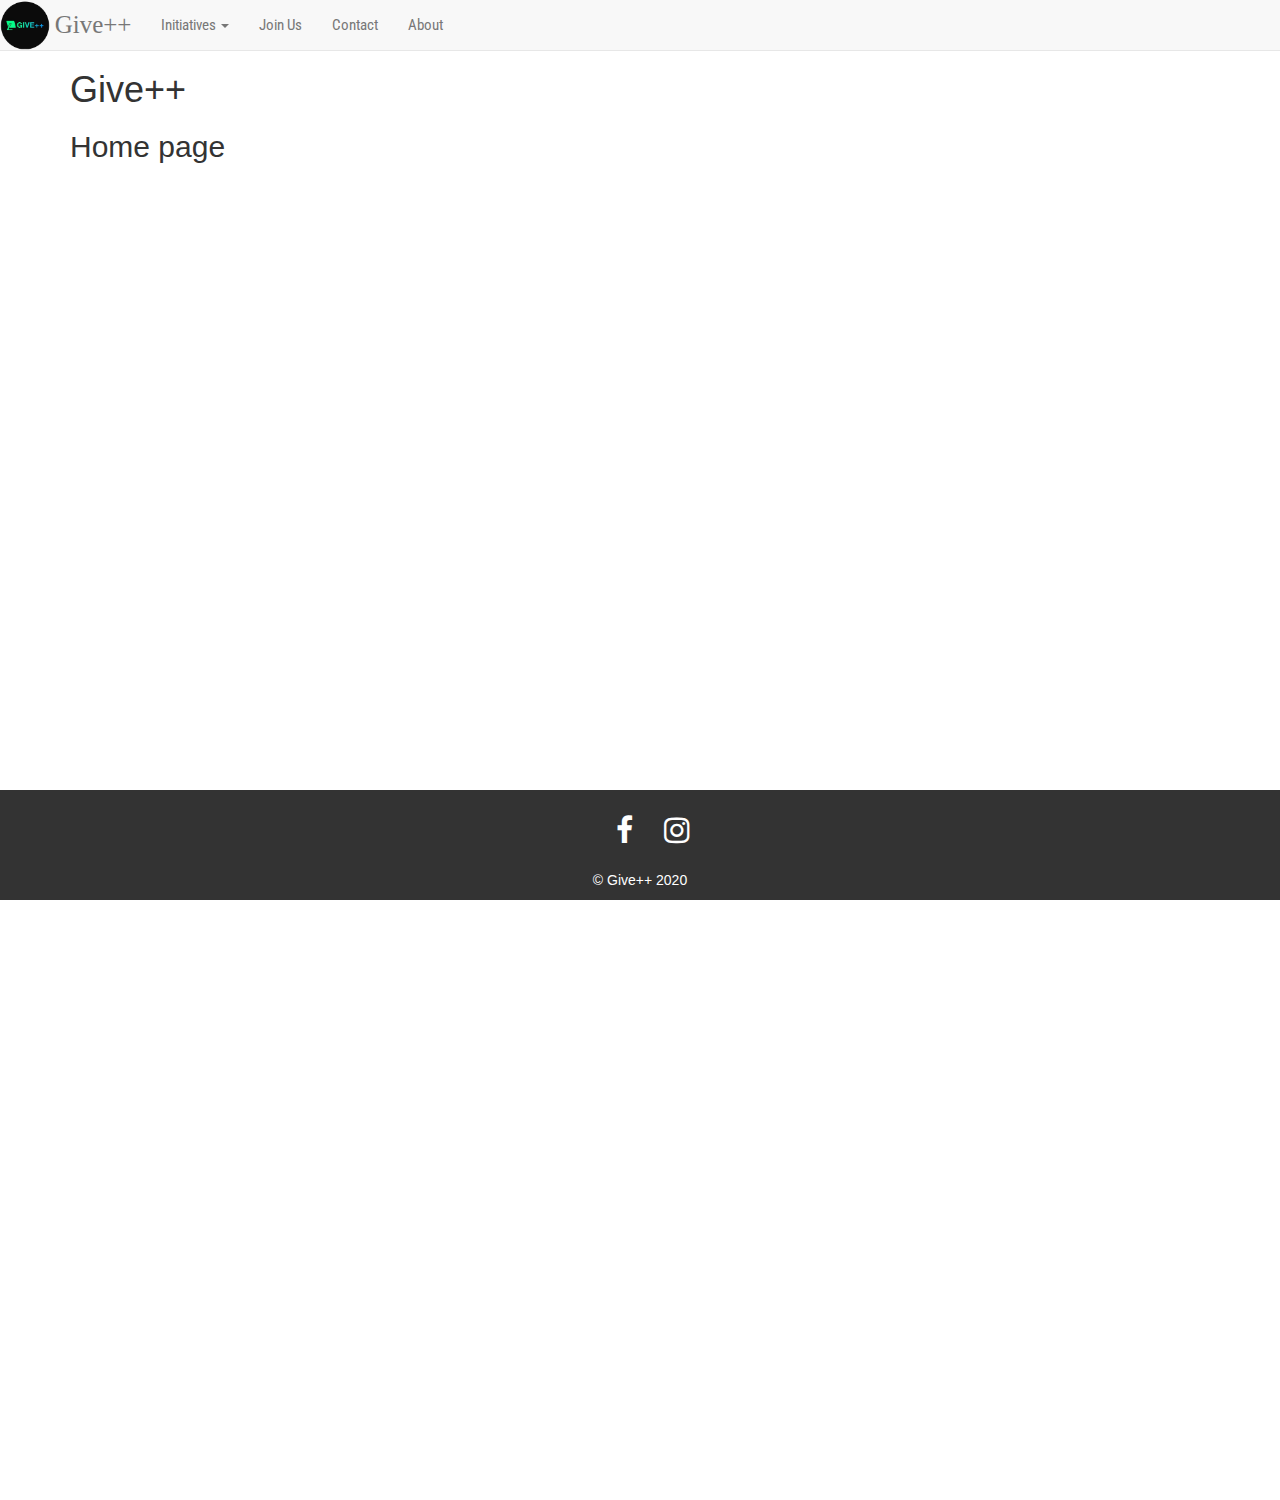
<file: index.html>
<!DOCTYPE HTML>
<html>
    <head>
        <meta charset="UTF-8">
        <title>Give++</title>
        <link rel="stylesheet" href="https://cdnjs.cloudflare.com/ajax/libs/font-awesome/4.7.0/css/font-awesome.min.css">
        <link href='https://fonts.googleapis.com/css?family=Roboto Condensed' rel='stylesheet'>
        <link rel="stylesheet" href="https://maxcdn.bootstrapcdn.com/bootstrap/3.4.1/css/bootstrap.min.css">
        <script src="https://ajax.googleapis.com/ajax/libs/jquery/3.4.1/jquery.min.js"></script>
        <script src="https://maxcdn.bootstrapcdn.com/bootstrap/3.4.1/js/bootstrap.min.js"></script>
        <script>
             $(function(){
                  $('#navbar').load('navbarTemplate.html');
             });
        </script>
        <script>
             $(function(){
                  $('#footer').load('footerTemplate.html');
             });
        </script>

        <style>
          /* Navbar container */

          .nav.navbar-nav li{
            font-family: 'Roboto Condensed';
            font-size: 15px;
          }
          .footer{
           position: fixed;
           text-align: center;
           bottom: 0px;
           width: 100%;
           background-color: #333;
          }

          .fa {
           padding: 20px;
           font-size: 30px;
           width: 20px;
           text-align: center;
           text-decoration: none;
           margin: 5px 2px;
           background: #333;
         }

         .fa-facebook {
           color: white;
         }
         .fa-instagram {
           color: white;
         }

         .footer p {
         	color: white;
          text-align:center;
         }
        </style>

     </head>
     <body style="height:1500px">
         <div id="navbar"></div>
         <div class="container" style="padding-top:50px">
           <h1>Give++</h1>
           <h2>Home page</h2>
         </div>
         <div id="footer"></div>
     </body>
</html>
</file>
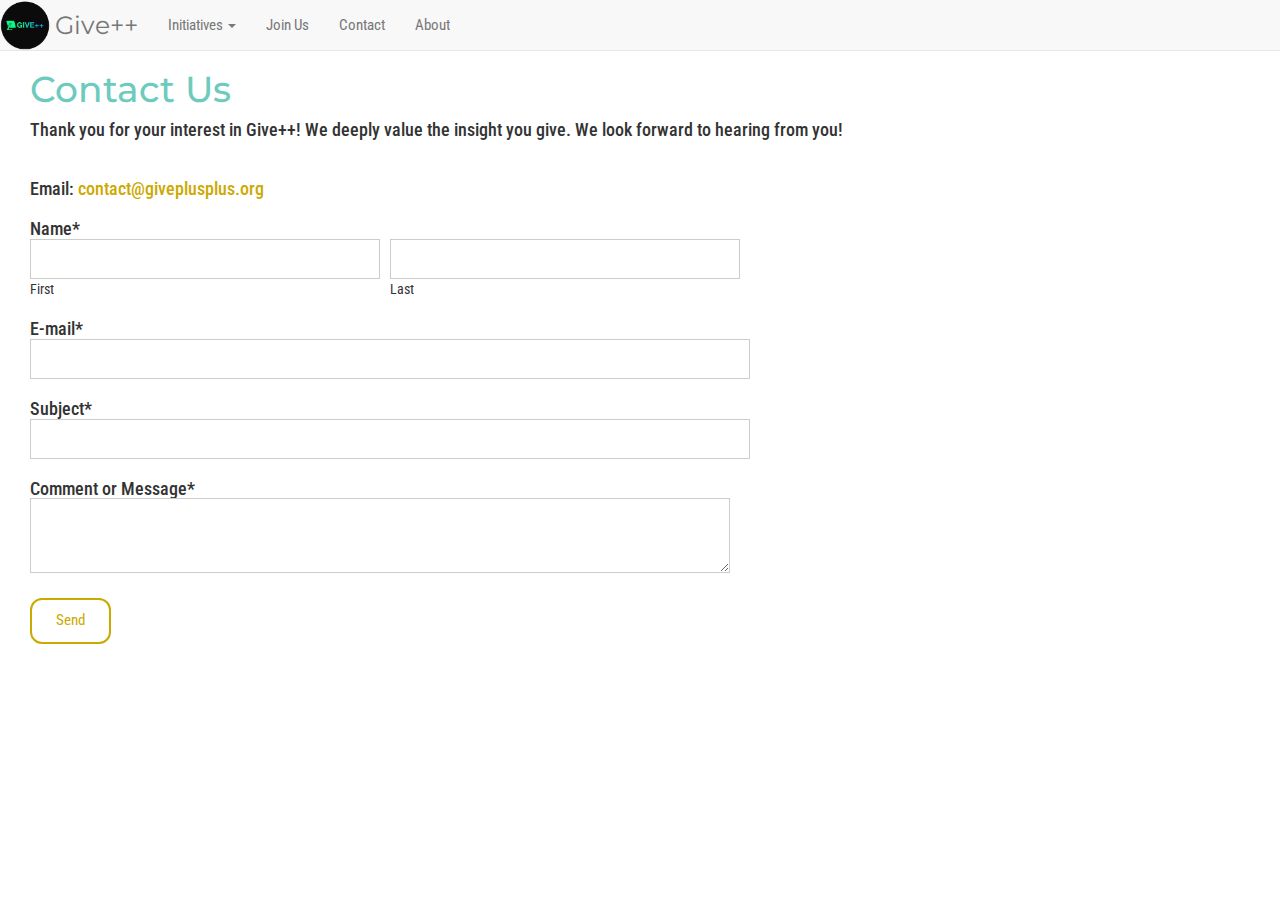
<file: contact.html>
<!DOCTYPE html>
<html>
<head>
  <meta charset="UTF-8">
  <title>Contact Us</title>
  <link href='https://fonts.googleapis.com/css?family=Montserrat' rel='stylesheet'>
  <link href="https://fonts.googleapis.com/css2?family=Roboto+Condensed:wght@300&display=swap" rel="stylesheet">
  <link rel="stylesheet" href="https://cdnjs.cloudflare.com/ajax/libs/font-awesome/4.7.0/css/font-awesome.min.css">
  <link rel="stylesheet" href="https://maxcdn.bootstrapcdn.com/bootstrap/3.4.1/css/bootstrap.min.css">
  <script src="https://ajax.googleapis.com/ajax/libs/jquery/3.4.1/jquery.min.js"></script>
  <script src="https://maxcdn.bootstrapcdn.com/bootstrap/3.4.1/js/bootstrap.min.js"></script>
  <script>
       $(function(){
            $('#navbar').load('navbarTemplate.html');
       });
  </script>

  <style>
    body {
      font-family: 'Roboto Condensed', sans-serif;
      padding: 30px;
    }
    #header
    {
      font-family: 'Montserrat';
      color: #6dcbbe;
      padding-top: 20px;
    }
    #nameboxid
    {
      width:350px;
      font-size:15px;

    }
    #emailboxid
    {
      width:720px;
      font-size:15px;
    }
    #messagetextboxid
    {
      height:75px;
      width: 700px;
      font-size:15px;
      overflow: auto;
      resize:both;
    }
    #submit-button{
      border-radius: 12px;
      padding: 10px 24px;
      font-size: 15px;
      font-family: 'Roboto Condensed', sans-serif;
      color: #cba901;
      border: 2px solid #cba901;
      background-color: #FFFFFF
    }
    #submit-button:hover{
      transition: 0.5s;
      color: #FFFFFF;
      border: 2px solid #cba901;
      background-color: #cba901
    }
    .col-2 {
      width: 360px;
      float: left;
      margin: 0;
    }
    .col-1 {
      width: 720px;

    }
    h4 a{
      color: #cba901;
    }
    input[type=text] {
      height: 40px;
      padding: 12px;
      box-sizing: border-box;
      border: 1px solid #ccc;
      -webkit-transition: 0.5s;
      transition: 0.5s;
      outline: none;
      font-family: 'Roboto Condensed', sans-serif;
    }
    input[type=text]:focus {
      border: 1px solid #555;
    }
    textarea{
      padding: 12px;
      width: 500px;
      height: 75px;
      font-size:15pt;
      font-family: 'Roboto Condensed', sans-serif;
      border: 1px solid #ccc;
      transition: 0.5s;
    }
    textarea:focus{
      border: 1px solid #555;
      outline: none;
    }
    h4{
      margin:0;
      padding: 0px;
    }
    .nav.navbar-nav li{
      font-family: 'Roboto Condensed';
      font-size: 15px;
    }
  </style>
</head>

<body>
  <div id="navbar"></div>

  <h1 id="header">Contact Us</h1>

  <h4 style="">Thank you for your interest in Give++! We deeply value the insight you give. We look forward to hearing from you!</h4><br><br>

  <h4>Email: <a href="mailto:contact@giveplusplus.org">contact@giveplusplus.org</a></h4><br>

  <form method="post" action="mailto:contact@giveplusplus.org" enctype="text/plain" id="form">
    <h4>Name*</h4>
    <div class="col-2">
      <input type="text" name="firstname" id="nameboxid" required><br>
      First<br>
    </div>
    <div class="col-2">
      <input type="text" name="lastname" id="nameboxid" required><br>
      Last<br><br>
    </div>
    <div class="col-1">
      <h4>E-mail*</h4>
      <input type="text" name="mail" id="emailboxid" required><br><br>
    </div>
    <div class="col-1">
      <h4>Subject*</h4>
      <input type="text" name="mail" id="emailboxid" required><br><br>
    </div>
    <div class="col-1">
      <h4>Comment or Message*</h4>
      <textarea type="text" name="message" id="messagetextboxid" required></textarea><br><br>
    </div>
    <div class="col-1">
      <input type="submit" name="submit" value="Send" id="submit-button">
    </div>
  </form>

</body>
</html>
</file>
